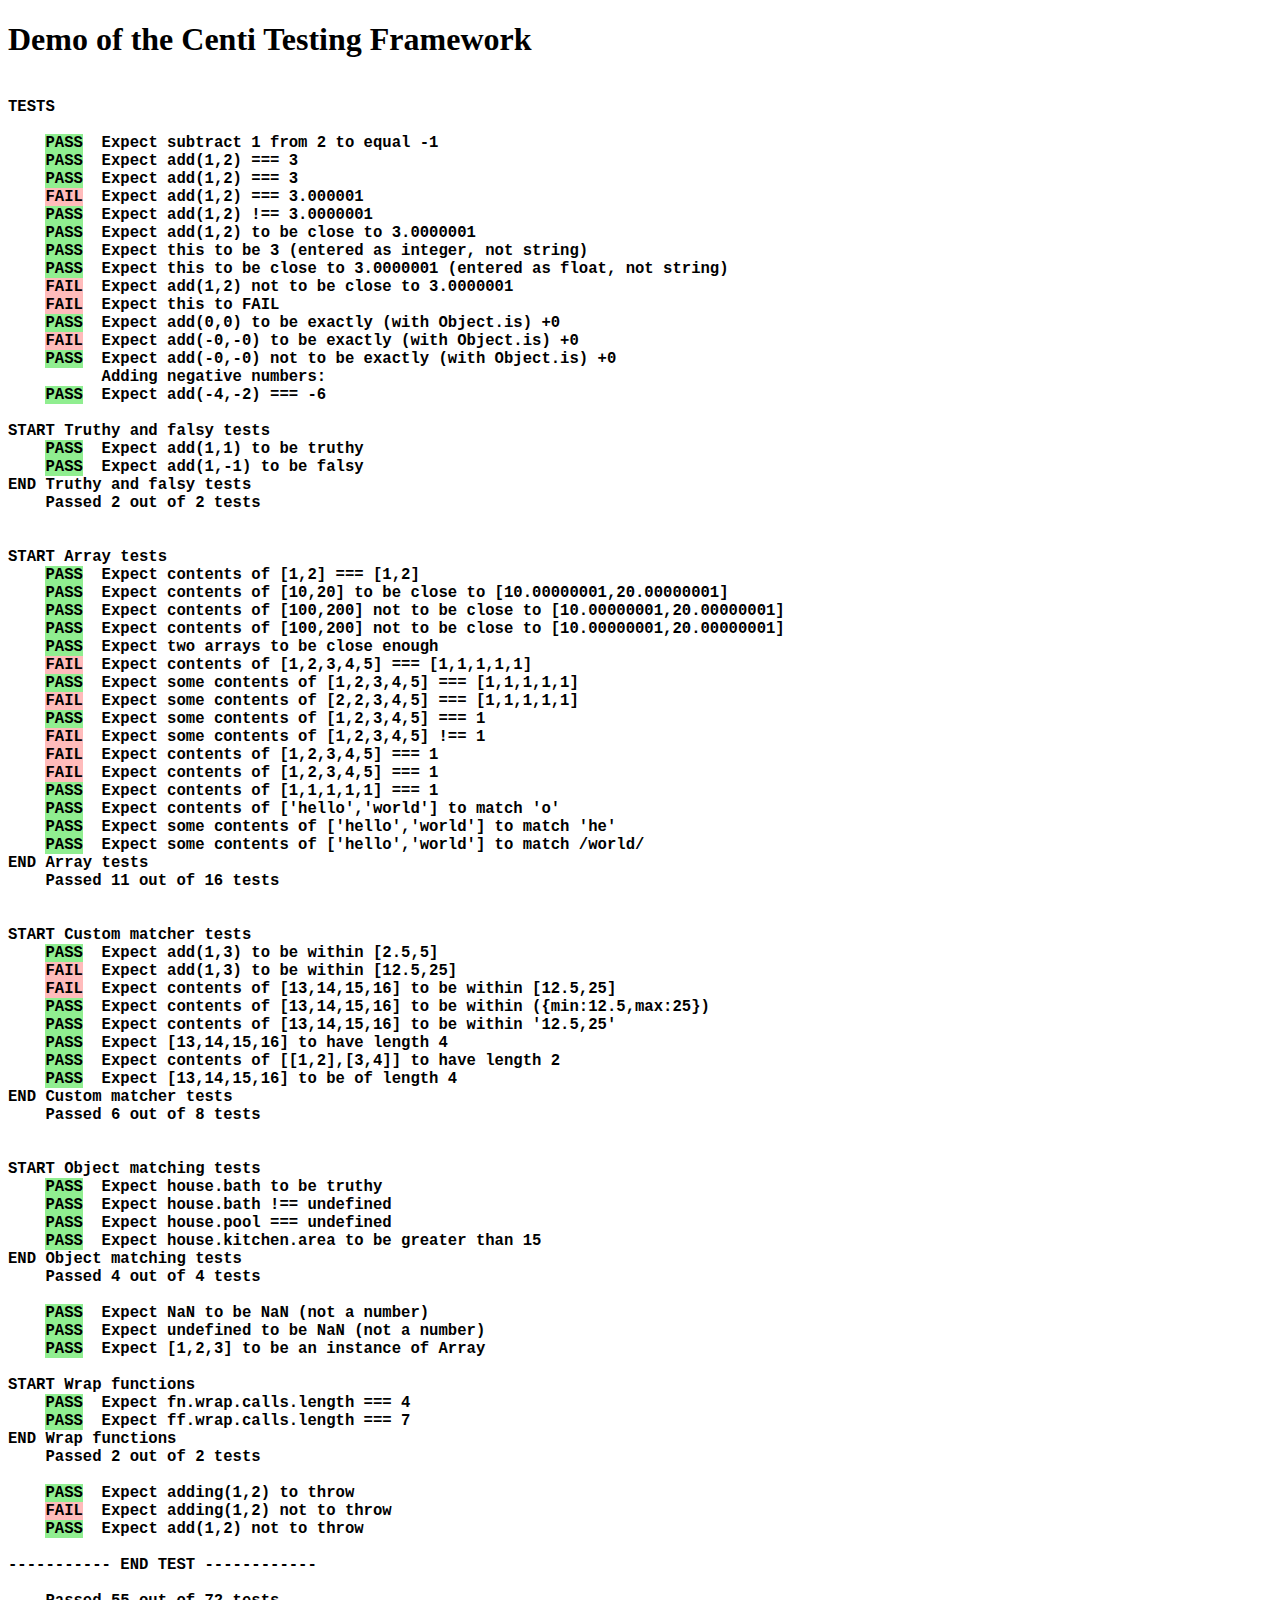
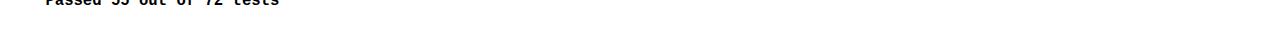
<file: index.html>
<!DOCTYPE html>
<html>
<head>
<title>Centi Testing Framework</title>
<script src="centi_testing_framework.js"></script>

</head>
<body>
<h1>Demo of the Centi Testing Framework</h1>
<pre id="mylog" style="font-size:1.2em;"></pre>


<script>

// Example functions to test
function add(a, b) { return a + b; }
function subtract(a,b) { return a-b; }

// Redirect console.log to this web page
const originalConsoleLog = console.log;
console.log = (...args) => {
    let s = "<b>";
    args.map(arg => s += arg + " ");
    s = s.replace("\x1b[42m","<span style='background-color:lightgreen;'>");
    s = s.replace("\x1b[41m","<span style='background-color:#fbb;'>");
    s = s.replace("\x1b[0m","</span>");
    s = s.replace(/\n/g,"<br />");
    document.querySelector("#mylog").innerHTML += s + "</b><br />";
}

console.log("\nTESTS\n");
// There are two ways to use this: (1) the traditional way:
expect(subtract(1,2),"subtract 1 from 2 to equal -1").toBe(-1); // You can use the expressions directly but then you *must* then add a message
// or (2) the short-hand way:
expect("add(1,2)").toBe("3"); // You can add the expressions as strings, which will then automatically be eval'ed and reported
expect("add(1,2)").toBe(3); // You can add the asserted outcome value either as string or as number
expect("add(1,2)").toBe("3.000001"); // No message is necessary; it will be auto-generated
expect("add(1,2)").not.toBe("3.0000001");
expect("add(1,2)").toBeCloseTo("3.0000001");
expect(add(1,2),"this to be 3 (entered as integer, not string)").toBe(3); // N.B. The test expression is now given directly, not as string
expect(add(1,2),"this to be close to 3.0000001 (entered as float, not string)").toBeCloseTo(3.0000001); // N.B. Here as well
expect("add(1,2)").not.toBeCloseTo("3.0000001");
expect(subtract(-4,-2),"this to FAIL").toBe("-6"); // Here, we only signal a fail, not the value
expect("add(0,0)").toBeExactly("+0");
expect("add(-0,-0)").toBeExactly("+0");
expect("add(-0,-0)").not.toBeExactly("+0");
expect("add(-4,-2)","Adding negative numbers").toBe("-6"); // You can (optionally) add a message if you wish, which will be shown above
														   // N.B. The test expression is given as a string here

expect.start("Truthy and falsy tests"); // You can also start a subsection with its own counter and header
expect("add(1,1)").toBeTruthy();
expect("add(1,-1)").toBeFalsy();
expect.end("Truthy and falsy tests");

expect.start("Array tests");
expect("[1,2]").contents.toBe("[1,2] "); // By default all pairs of elements must fit the test function (here toBe)
expect("[10,20]").contents.toBeCloseTo("[10.00000001,20.00000001]");
expect("[100,200]").not.contents.toBeCloseTo("[10.00000001,20.00000001]"); // not works too
expect("[100,200]").contents.not.toBeCloseTo("[10.00000001,20.00000001]"); // the order of not is free, but you cannot use not twice
expect([10,20],"two arrays to be close enough").contents.toBeCloseTo([10.00000001,20.00000001]); // You must provide your own message when not using a string
expect("[1,2,3,4,5]").contents.toBe("[1,1,1,1,1] "); // Fails
expect("[1,2,3,4,5]").some.contents.toBe("[1,1,1,1,1] "); // Adding some to contents allows PASS on a single passed test
expect("[2,2,3,4,5]").some.contents.toBe("[1,1,1,1,1] "); // Fails because no tests passes
expect("[1,2,3,4,5]").some.contents.toBe("1"); // Each element of the array is compared to the number 1 (you cannot have two or more though)
expect("[1,2,3,4,5]").some.contents.not.toBe("1");  // Fails because it has not
expect("[1,2,3,4,5]").contents.toBe("1"); // Fails because 'all' is implicit
expect("[1,2,3,4,5]").contents.toBe("1"); // Fails because 'all' is implicit
expect("[1,1,1,1,1]").all.contents.toBe("1");
expect("['hello','world']").contents.toMatch("'o'"); // Passes because both contain the letter 'o'
expect("['hello','world']").some.contents.toMatch("'he'"); // Passes because both contain the letter 'o'
expect("['hello','world']").some.contents.toMatch("/world/"); // Passes because both contain the letter 'o'
expect.end("Array tests");

expect.start("Custom matcher tests");
expect.matchers["toBeWithin"] = { fun: (exp,assertion) => exp > assertion[0] && exp < assertion[1] }
expect("add(1,3)").toBeWithin("[2.5,5]");
expect("add(1,3)").toBeWithin("[12.5,25]"); // Fails
expect("[13,14,15,16]").contents.toBeWithin("[12.5,25]"); // Fails

expect.matchers["toBeWithin"] = { fun: (exp,assertion) => exp > assertion.min && exp < assertion.max }
expect("[13,14,15,16]").contents.toBeWithin("({min:12.5,max:25})"); // Passes

expect.matchers["toBeWithin"] = { fun: (exp,assertion) => exp > Number(assertion.split(',')[0]) && exp < Number(assertion.split(',')[1]) }
expect("[13,14,15,16]").contents.toBeWithin("'12.5,25'"); // Passes

expect.matchers["toHaveLength"] = { fun: (exp,assertion) => exp.length === assertion }
expect("[13,14,15,16]").toHaveLength("4"); // Passes
expect("[[1,2],[3,4]]").contents.toHaveLength("2") // Passes

expect.matchers["toHaveLength"] = { fun: (exp,assertion) => exp.length === assertion, test: "to be of length" }
expect("[13,14,15,16]").toHaveLength("4"); // Passes

expect.end("Custom matcher tests");

expect.start("Object matching tests");

house = {
    bath: true,
    bedrooms: 4,
    kitchen: {
        area: 20
    }
}
expect("house.bath").toBeTruthy();
expect("house.bath").not.toBe(undefined);
expect("house.pool").toBe(undefined);
expect("house.kitchen.area").toBeGreaterThan(15);
expect.end("Object matching tests");

expect("NaN").toBeNaN();
expect("undefined").toBeNaN();

expect("[1,2,3]").toBeAnInstanceOf("Array");


expect.start("Wrap functions");

// Using a Jest-like mock function fn()

fn = expect.fn();
[1,2,3,4].forEach(fn);
expect("fn.wrap.calls.length").toBe(4);

function f(value) { // Test function
    if (value === 2) {
        throw "I don't like 2!";
    }
    this.name = "Jantje" + value;
    return value;
}

const ff = expect.wrap(f);

[1,2,3,4].forEach(ff);

const x = new ff(1);
const y = new ff(3);
const z = new ff(2);


// Now ff.wrap contains info about the function calls that can be read out and possibly be used in tests
console.info("wrap: ",ff.wrap);
// E.g.,
expect("ff.wrap.calls.length").toBe(7); // This shows in the console window
// does not work on Node.js because ff is not in the expect.context: use `expect.context.ff = wrap(f)` for that

console.info(ff.wrap.instances[0] === x); // true
console.info(ff.wrap.instances[1] === y); // true


expect.end("Wrap functions");

expect("adding(1,2)").toThrow(); // because this function does not exist; this should Pass
expect("adding(1,2)").not.toThrow(); // this should Fail
expect("add(1,2)").not.toThrow(); // this should Pass


expect.end(); // General end of testing
console.log = originalConsoleLog; // Redirect console.log to the original one


</script>

</body>
</html>
</file>
